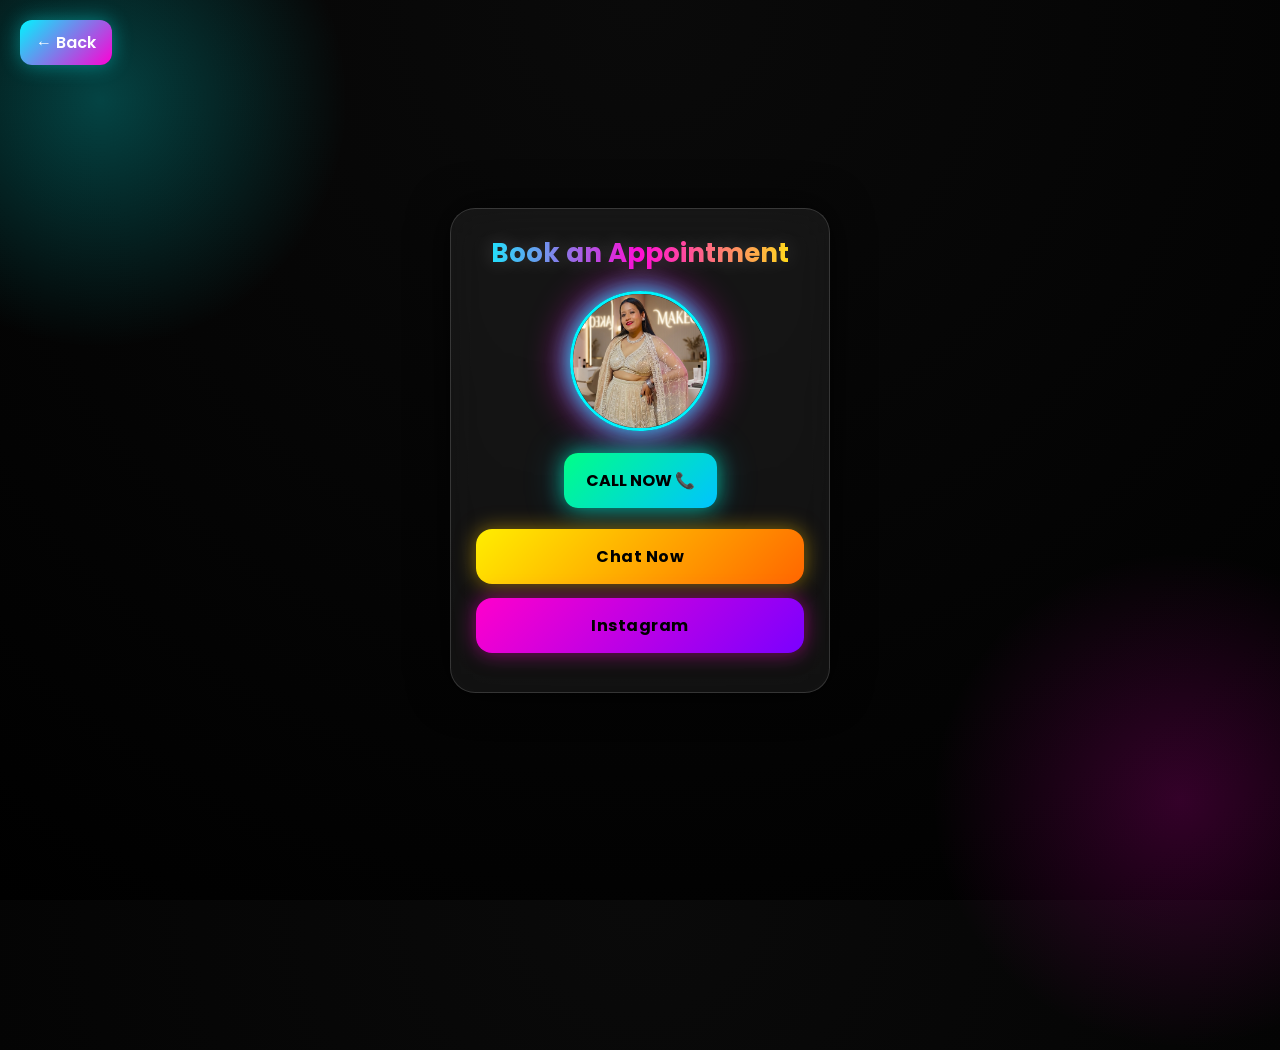
<file: second.html>
<!DOCTYPE html>
<html lang="en">
<head>
  <meta charset="UTF-8">
  <meta name="viewport" content="width=device-width, initial-scale=1.0">
  <title>Book Appointment</title>
  <link rel="stylesheet" href="second.css">
</head>
<body>

  <!-- Back Button -->
  <a href="index.html" class="back-btn">← Back</a>

  <!-- Main Container -->
  <div class="container">

    <h1>Book an Appointment</h1>

    <!-- Circle Image -->
    <div class="circle">
      <img src="s2.png" alt="Profile">
    </div>

    <!-- Buttons -->
    <a href="tel:+919795383211" class="call-btn">CALL NOW 📞</a>

    <a href="https://wa.me/919795383211?text=Hello%20I%20want%20to%20know%20about%20your%20makeover%20services" class="btn chat">Chat Now</a>

    <a href="https://www.instagram.com/shraddha.__.makeover?igsh=cTE1aWFuYTNybTQw" class="btn insta">Instagram</a>

  </div>

  <!-- ✅ SCRIPT LINK ADDED -->
  <script src="script.js"></script>

</body>
</html>
</file>
<file: second.css>
@import url('https://fonts.googleapis.com/css2?family=Poppins:wght@300;400;600;700&display=swap');

* {
  margin: 0;
  padding: 0;
  box-sizing: border-box;
  font-family: "Poppins", sans-serif;
}

body {
  min-height: 100vh;
  display: flex;
  justify-content: center;
  align-items: center;
  background: radial-gradient(circle at top, #0a0a0a, #000);
  overflow: hidden;
  color: #fff;
}

/* glowing animated background effect */
body::before {
  content: "";
  position: absolute;
  width: 500px;
  height: 500px;
  background: radial-gradient(circle, rgba(0,255,255,0.25), transparent 70%);
  top: -150px;
  left: -150px;
  animation: floatGlow 6s infinite alternate ease-in-out;
}

body::after {
  content: "";
  position: absolute;
  width: 500px;
  height: 500px;
  background: radial-gradient(circle, rgba(255,0,200,0.2), transparent 70%);
  bottom: -150px;
  right: -150px;
  animation: floatGlow 6s infinite alternate-reverse ease-in-out;
}

@keyframes floatGlow {
  from { transform: translateY(0px) scale(1); }
  to { transform: translateY(30px) scale(1.1); }
}

/* BACK BUTTON */
.back-btn {
  position: absolute;
  top: 20px;
  left: 20px;
  padding: 10px 16px;
  border-radius: 12px;
  text-decoration: none;
  color: #fff;
  background: linear-gradient(135deg, #00f5ff, #ff00d4);
  box-shadow: 0 0 20px rgba(0,255,255,0.4);
  font-weight: 600;
  transition: 0.3s;
  z-index: 10;
}

.back-btn:hover {
  transform: scale(1.05);
  box-shadow: 0 0 30px rgba(255,0,200,0.5);
}

/* MAIN CARD */
.container {
  width: 90%;
  max-width: 380px;
  text-align: center;
  padding: 25px;
  border-radius: 25px;
  background: rgba(255,255,255,0.06);
  backdrop-filter: blur(20px);
  border: 1px solid rgba(255,255,255,0.15);
  box-shadow: 0 0 40px rgba(0,0,0,0.8);
  animation: pop 0.8s ease;
  z-index: 5;
}

@keyframes pop {
  from { transform: scale(0.8); opacity: 0; }
  to { transform: scale(1); opacity: 1; }
}

/* TITLE */
h1 {
  font-size: 26px;
  margin-bottom: 18px;
  background: linear-gradient(90deg, #00f5ff, #ff00d4, #ffee00);
  -webkit-background-clip: text;
  -webkit-text-fill-color: transparent;
  text-shadow: 0 0 20px rgba(255,255,255,0.2);
}

/* IMAGE CIRCLE */
.circle {
  width: 140px;
  height: 140px;
  margin: 0 auto 22px;
  border-radius: 50%;
  overflow: hidden;
  border: 3px solid #00f5ff;
  box-shadow: 0 0 25px #00f5ff, 0 0 40px #ff00d4;
  transition: 0.4s;
}

.circle:hover {
  transform: scale(1.08);
  box-shadow: 0 0 35px #ffee00, 0 0 50px #ff00d4;
}

.circle img {
  width: 100%;
  height: 100%;
  object-fit: cover;
}

/* BUTTONS */
.btn {
  display: block;
  margin: 14px 0;
  padding: 15px;
  border-radius: 16px;
  text-decoration: none;
  font-weight: 700;
  color: #000;
  letter-spacing: 0.5px;
  transition: 0.3s;
  position: relative;
  overflow: hidden;
}

/* glow animation line */
.btn::before {
  content: "";
  position: absolute;
  top: 0;
  left: -120%;
  width: 100%;
  height: 100%;
  background: rgba(255,255,255,0.5);
  transform: skewX(-25deg);
}

.btn:hover::before {
  animation: shine 0.8s ease;
}

@keyframes shine {
  0% { left: -120%; }
  100% { left: 120%; }
}

/* CALL */
.call {
  background: linear-gradient(135deg, #00ff88, #00ccff);
  box-shadow: 0 0 20px rgba(0,255,200,0.5);
}

/* CHAT */
.chat {
  background: linear-gradient(135deg, #ffee00, #ff6600);
  box-shadow: 0 0 20px rgba(255,200,0,0.5);
}

/* INSTAGRAM */
.insta {
  background: linear-gradient(135deg, #ff00cc, #7a00ff);
  box-shadow: 0 0 20px rgba(255,0,200,0.5);
}

/* HOVER EFFECT */
.btn:hover {
  transform: translateY(-4px) scale(1.03);
  filter: brightness(1.2);
}

/* MOBILE */
@media (max-width: 500px) {
  .container {
    padding: 20px;
  }

  h1 {
    font-size: 22px;
  }

  .circle {
    width: 120px;
    height: 120px;
  }
}
.call-btn {
  display: inline-block;
  padding: 15px 22px;
  border-radius: 14px;
  text-decoration: none;
  font-weight: 700;
  font-size: 16px;
  color: #000;
  text-align: center;

  background: linear-gradient(135deg, #00ff88, #00c3ff, #00ffcc);
  background-size: 200% 200%;

  box-shadow: 0 0 20px rgba(0, 255, 200, 0.6),
              0 0 40px rgba(0, 195, 255, 0.3);

  transition: all 0.3s ease;
  position: relative;
  overflow: hidden;

  animation: gradientMove 4s ease infinite;
}

/* glow shine effect */
.call-btn::before {
  content: "";
  position: absolute;
  top: 0;
  left: -120%;
  width: 100%;
  height: 100%;
  background: rgba(255,255,255,0.5);
  transform: skewX(-25deg);
}

.call-btn:hover::before {
  animation: shine 0.8s ease;
}

/* hover effect */
.call-btn:hover {
  transform: translateY(-4px) scale(1.05);
  box-shadow: 0 0 30px rgba(0,255,200,0.8),
              0 0 60px rgba(0,195,255,0.5);
}

/* click effect */
.call-btn:active {
  transform: scale(0.97);
}

/* background animation */
@keyframes gradientMove {
  0% { background-position: 0% 50%; }
  50% { background-position: 100% 50%; }
  100% { background-position: 0% 50%; }
}

/* shine animation */
@keyframes shine {
  0% { left: -120%; }
  100% { left: 120%; }
}
</file>
